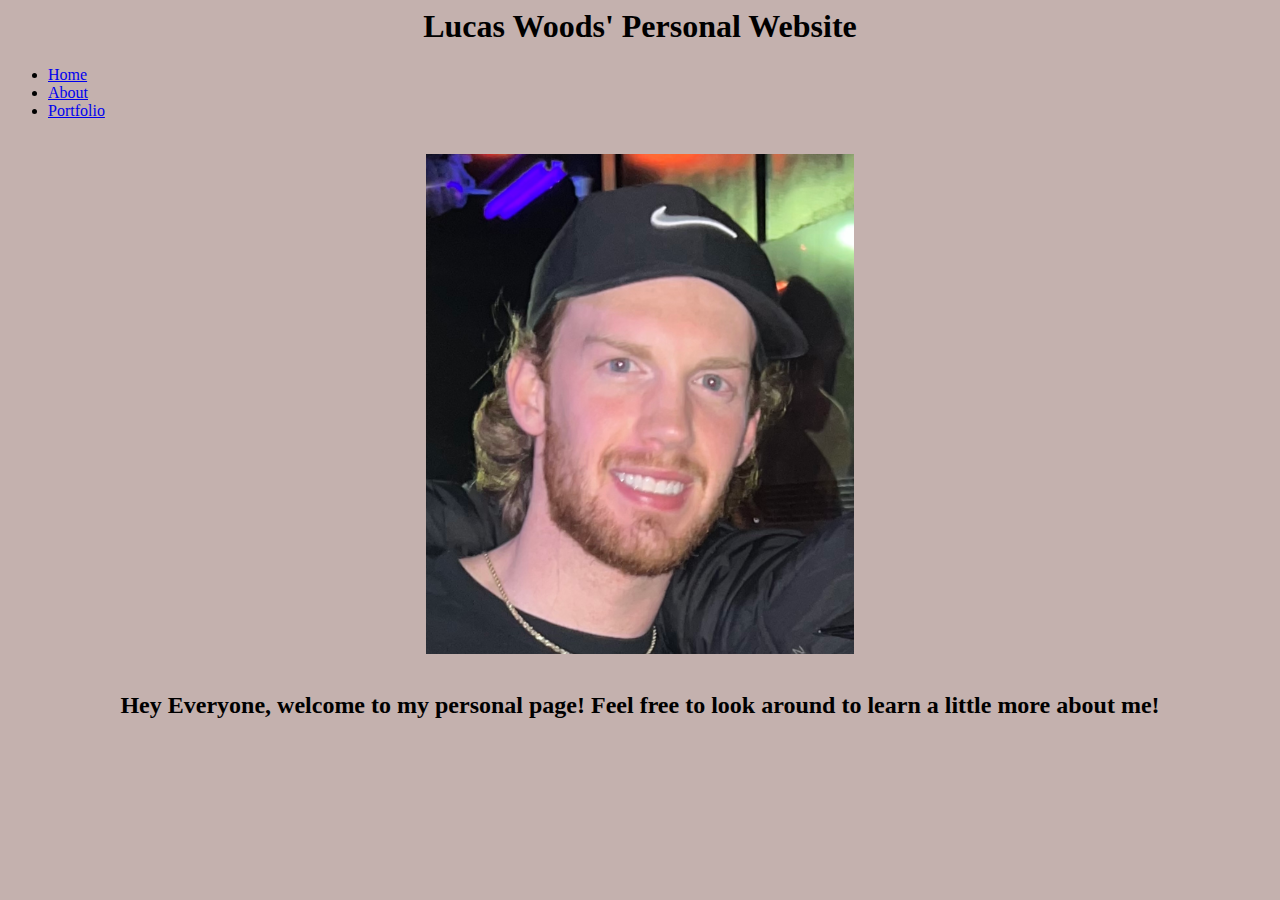
<file: index.html>
<html>
<head>
        <title>Home Page</title>
        <link rel="stylesheet" href="style.css">
</head>

<body style="background-color: #C4B1AE">
    <h1>Lucas Woods' Personal Website</h1>

    <nav>
        <ul>
            <li><a href="index.html">Home</a></li>
            <li><a href="about.html">About</a></li>
            <li><a href="portfolio.html">Portfolio</a></li>
        </ul>
    </nav>

    <br>

    <section>
        <img src="IMG_1356.jpg" alt="Headshot of Lucas Woods" class="center">
    </section>

        <br>

    <h2>Hey Everyone, welcome to my personal page! Feel free to look around to learn a little more about me!</h2>

</body>
</html>
</file>
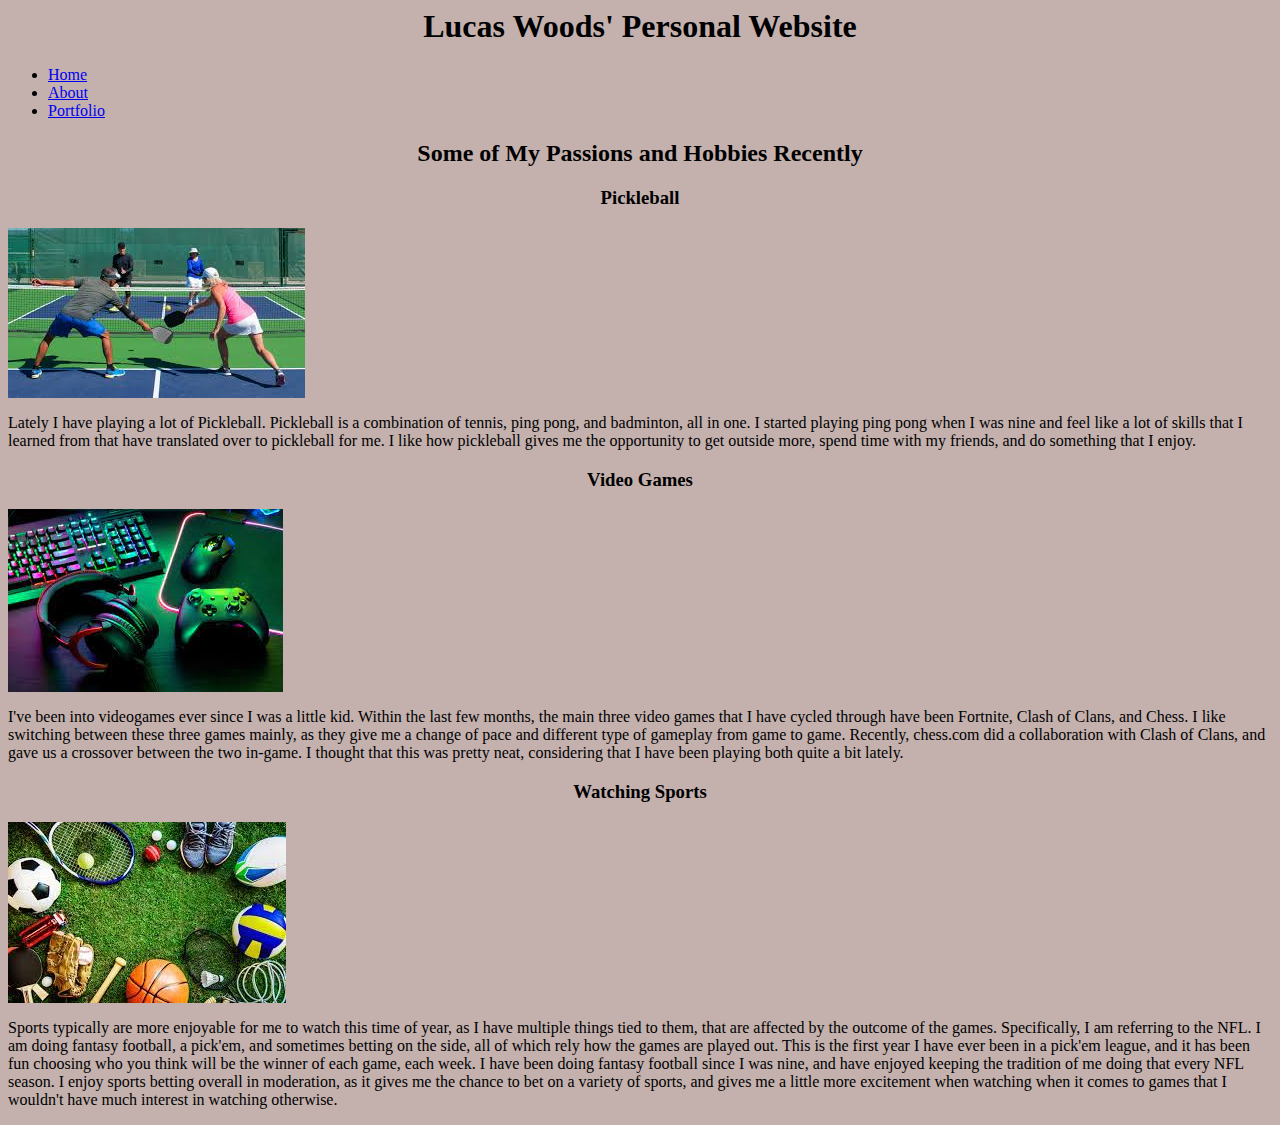
<file: about.html>
<html>
<head>
        <title>About Page</title>
        <link rel="stylesheet" href="style.css">
</head>

<body style="background-color: #C4B1AE">
    <h1>Lucas Woods' Personal Website</h1>

    <nav>
        <ul>
            <li><a href="index.html">Home</a></li>
            <li><a href="about.html">About</a></li>
            <li><a href="portfolio.html">Portfolio</a></li>
        </ul>
    </nav>

    <section>

        <h2>Some of My Passions and Hobbies Recently</h2>

    <section>
        <h3>Pickleball</h3>
            <img src="pickleballing.jpeg" alt="People playing pickleball">
                <p>
                    Lately I have playing a lot of Pickleball. 
                    Pickleball is a combination of tennis, ping pong, and badminton, all in one.
                    I started playing ping pong when I was nine and feel like a lot of skills that I learned from that have translated over to pickleball for me.
                    I like how pickleball gives me the opportunity to get outside more, spend time with my friends, and do something that I enjoy.
                </p>

        <h3>Video Games</h3>
            <img src="videogames.jpeg" alt="Gaming setup">
                <p>
                    I've been into videogames ever since I was a little kid. 
                    Within the last few months, the main three video games that I have cycled through have been Fortnite, Clash of Clans, and Chess. 
                    I like switching between these three games mainly, as they give me a change of pace and different type of gameplay from game to game.
                    Recently, chess.com did a collaboration with Clash of Clans, and gave us a crossover between the two in-game. 
                    I thought that this was pretty neat, considering that I have been playing both quite a bit lately.
                </p>
        <h3>Watching Sports</h3>
            <img src="sports.jpeg" alt="A variety of sports equipment">
                <p>
                    Sports typically are more enjoyable for me to watch this time of year, as I have multiple things tied to them, that are affected by the outcome of the games.
                    Specifically, I am referring to the NFL. I am doing fantasy football, a pick'em, and sometimes betting on the side, all of which rely how the games are played out.
                    This is the first year I have ever been in a pick'em league, and it has been fun choosing who you think will be the winner of each game, each week.
                    I have been doing fantasy football since I was nine, and have enjoyed keeping the tradition of me doing that every NFL season.
                    I enjoy sports betting overall in moderation, as it gives me the chance to bet on a variety of sports, and gives me a little more excitement when watching when it comes to games that I wouldn't have much interest in watching otherwise.
                </p>

    </section>


</body>
</html>
</file>
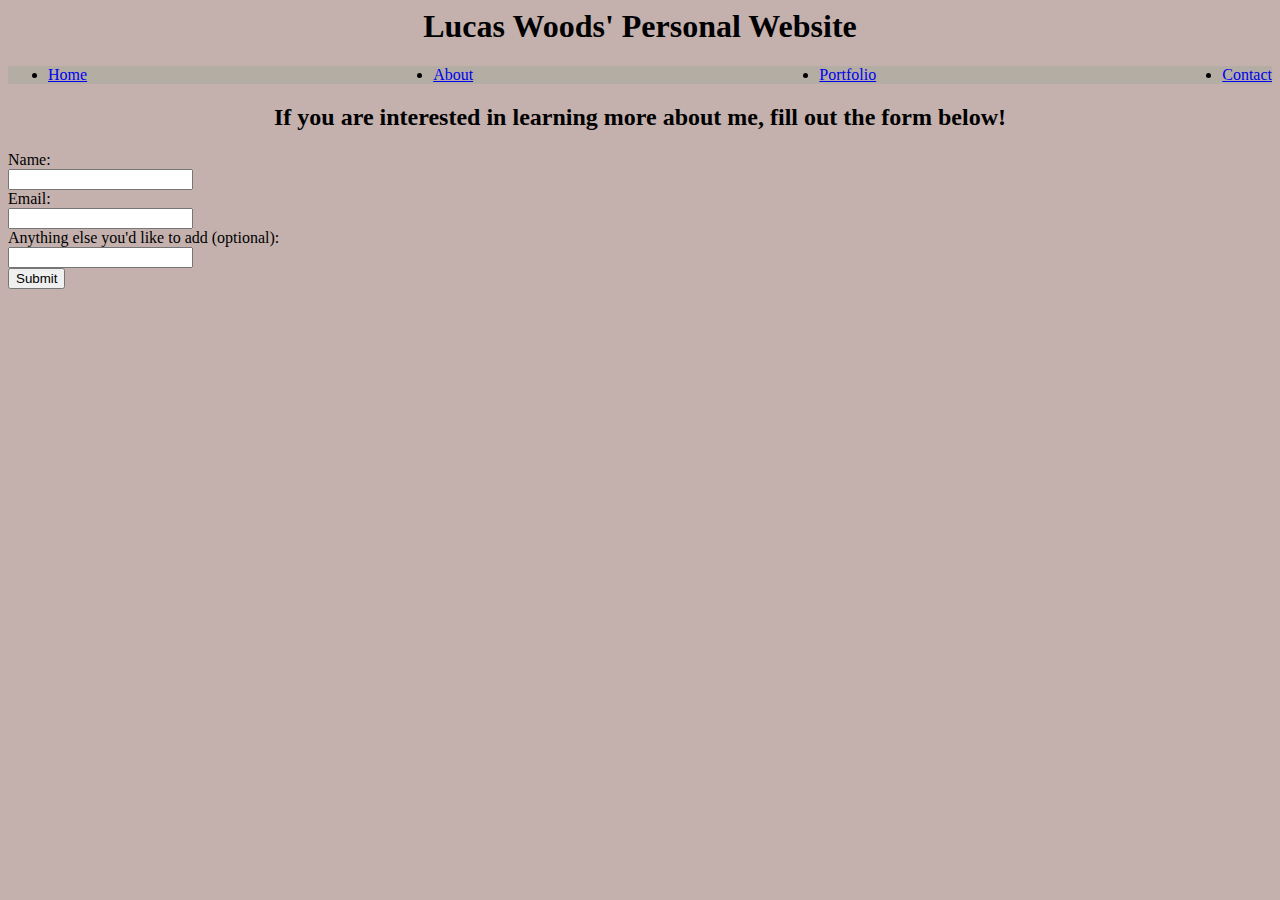
<file: contact.html>
<html>
    <head>
        <title>Contact Page</title>
        <link rel="stylesheet" href="style.css">
    </head>

        <body style="background-color: #C4B1AE">
            <h1>Lucas Woods' Personal Website</h1>
        
            <nav>
                <ul class="container">
                    <li><a href="index.html">Home</a></li>
                    <li><a href="about.html">About</a></li>
                    <li><a href="portfolio.html">Portfolio</a></li>
                    <li><a href="contact.html"> Contact</a></li>
                </ul> 
            </nav>

            <section>

                <h2>If you are interested in learning more about me, fill out the form below!</h2>
        
            <section>

            <form mehtod="POST" action="submit-successful.html">
                <label for="name">Name:</label><br>
                <input type="text" id="name" name="name"><br>

                <label for="email">Email:</label><br>
                <input type="email" id="email" name="email"><br>

                <label for="message-field">Anything else you'd like to add (optional):</label><br>
                <input type="message-field" id="message-field" name="message-field"><br>

                <input type="submit" value="Submit">
            </form>
    </body>
</html>
</file>
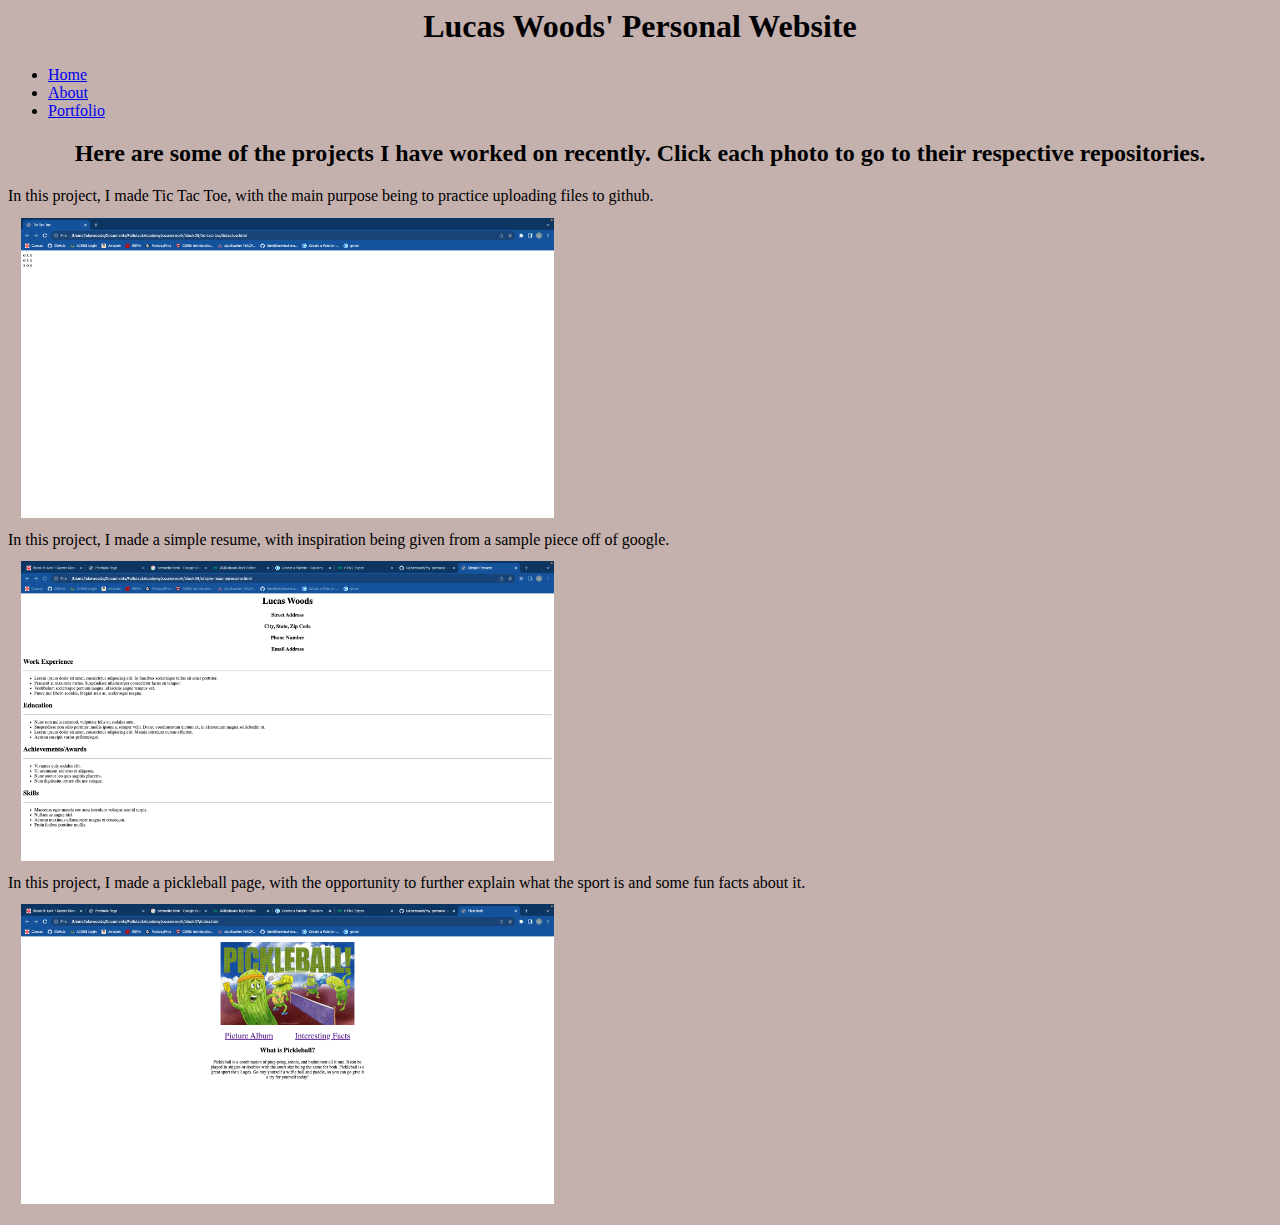
<file: portfolio.html>
<html>
<head>
        <title>Portfolio Page</title>
        <link rel="stylesheet" href="style.css">
</head>

<body style="background-color: #C4B1AE">
    <h1>Lucas Woods' Personal Website</h1>

    <nav>
        <ul>
            <li><a href="index.html">Home</a></li>
            <li><a href="about.html">About</a></li>
            <li><a href="portfolio.html">Portfolio</a></li>
        </ul> 
    </nav>

    <h2>Here are some of the projects I have worked on recently. Click each photo to go to their respective repositories.</h2>

    <article>
        In this project, I made Tic Tac Toe, with the main purpose being to practice uploading files to github.
        <a href="https://github.com/lukeawoods/tictactoe"><img src="tic-tac-toe.png" alt="Tic Tac Toe Website" class="portfolio-photo"></a>
    </article>

    <article>
        In this project, I made a simple resume, with inspiration being given from a sample piece off of google. 
        <a href="https://github.com/lukeawoods/simple-resume"><img src="simple-resume.png" alt="Simple Resume Website" class="portfolio-photo"></a>
    </article>

    <article>
        In this project, I made a pickleball page, with the opportunity to further explain what the sport is and some fun facts about it.
        <a href="https://github.com/lukeawoods/pickleball-page"><img src="pickleball-page.png" alt="Pickleball Website" class="portfolio-photo"></a>
    </article>

</body>
</html>
</file>
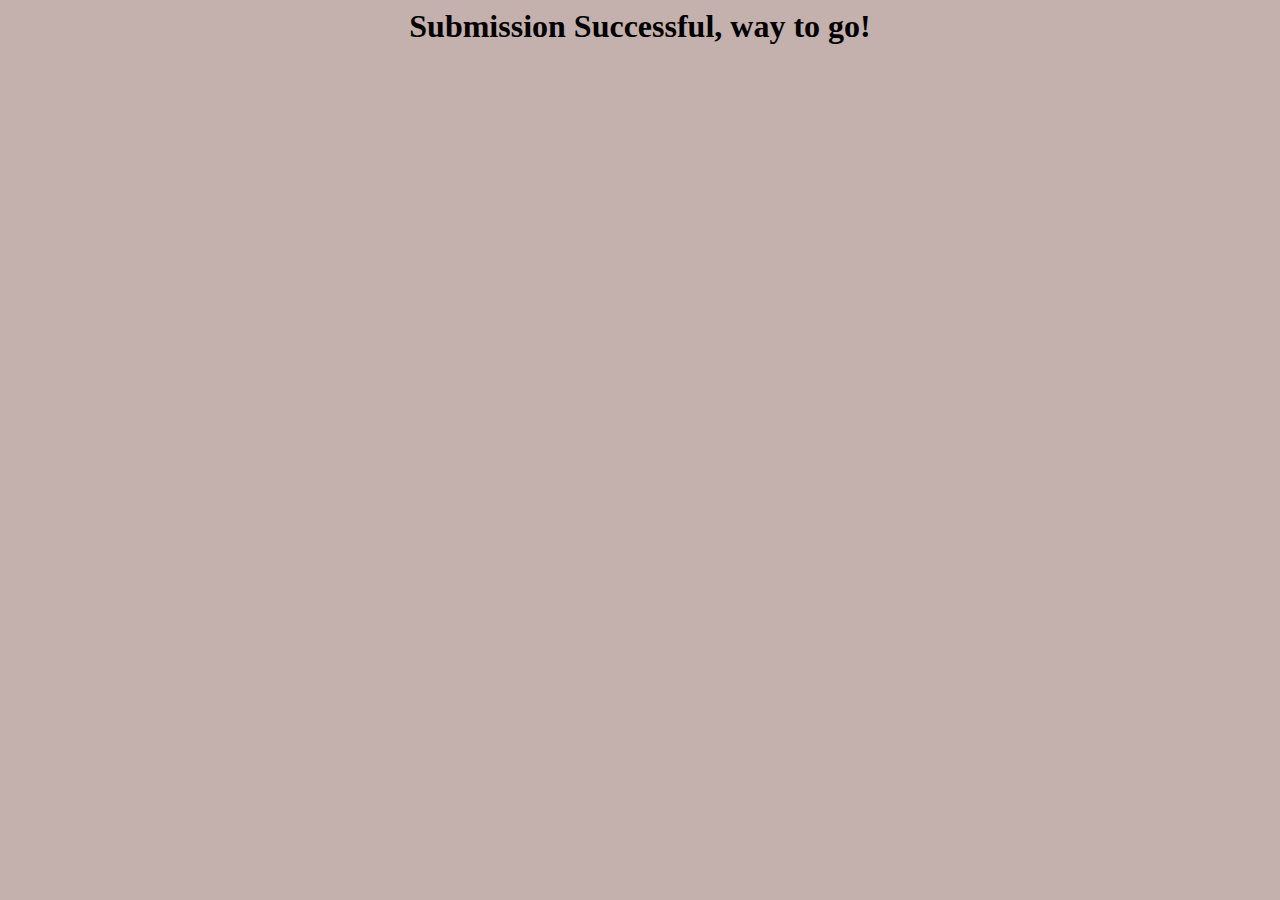
<file: submit-successful.html>
<html>
    <head>
        <title>Submit Successful</title>
        <link rel="stylesheet" href="style.css">
    </head>

    <body style="background-color: #C4B1AE">
            <h1>Submission Successful, way to go!</h1>  
    </body>
</html>
</file>
<file: style.css>
.container {
    display: flex;
    flex-flow: row;
    justify-content: space-between;
    background: red;
    background: #B4ADA3 !important;
}

a:hover {
    background-color: #858786;
}

.info {
    display: flex;
    flex-flow: row;
    justify-content: space-evenly;
    background: #CAB7A2;
    margin-right: 25%;
    margin-left: 25%;

}
h1, h2, h3 {
    text-align: center;
}

.center {
    display: block;
    height: 500px;
    width: auto;
    margin-left: auto;
    margin-right: auto;
}

.portfolio-photo {
    display: block;
    height: 300px;
    width: auto;
    padding: 1%;
}
</file>
